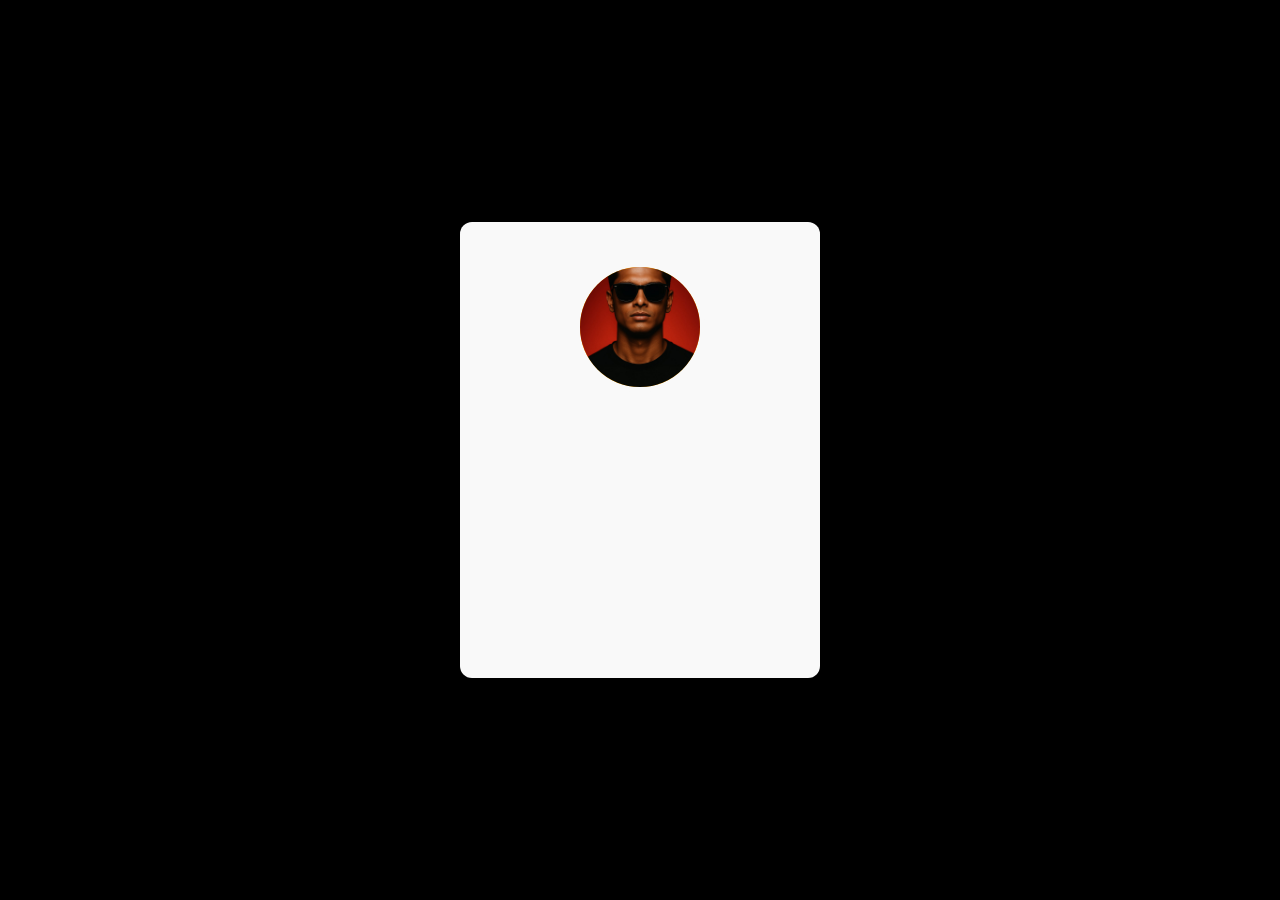
<file: 1profilechart.html>
<!DOCTYPE html>
<html lang="en">
<head>
  <meta charset="UTF-8" />
  <meta name="viewport" content="width=device-width, initial-scale=1.0"/>
  <link rel="stylesheet" href="https://fonts.googleapis.com/css?family=Audiowide"/>
  <title>Shaun's Profile</title>
  <style>
    body {
      font-family: "Audiowide", sans-serif;
      display: flex;
      justify-content: center;
      align-items: center;
      height: 100vh;
      margin: 0;
      background: #000;
    }

    .card {
      width: 320px;
      background: #f9f9f9;
      border-radius: 12px;
      box-shadow: 0 8px 16px rgba(0,0,0,0.2);
      text-align: center;
      padding: 20px;
      position: relative;
      cursor: pointer;
      transition: 0.5s;
      overflow: visible;
    }

    .card img {
      width: 120px;
      height: 120px;
      border-radius: 50%;
      object-fit: cover;
      border: 5px solid #f9f9f9;
      position: absolute;
      top: 40px;
      left: 50%;
      transform: translateX(-50%);
      background: orange;
      transition: 0.5s;
      z-index: 0;
    }

    .card.active img {
      top: -60px;
    }

    .card h2, .card p, .social-icons, .btn {
      opacity: 0;
      transform: translateY(20px);
      transition: 0.5s;
    }

    .card.active h2, 
    .card.active p, 
    .card.active .social-icons, 
    .card.active .btn {
      opacity: 1;
      transform: translateY(0);
    }

    .card h2 {
      margin: 80px 0 10px;
      font-size: 24px;
    }

    .card p {
      font-size: 14px;
      color: #555;
      padding: 0 15px;
    }

    .social-icons {
      display: flex;
      justify-content: center;
      gap: 15px;
      margin-top: 15px;
    }

    .social-icons a {
      text-decoration: none;
      color: #555;
      font-size: 24px;
      transition: 0.3s;
    }

    .social-icons a:hover {
      color: #007BFF;
    }

    .github-with-arrow {
      display: flex;
      flex-direction: column;
      align-items: center;
    }

    .arrow {
      display: flex;
      flex-direction: column;
      align-items: center;
      justify-content: center;
      margin-top: 5px;
      text-align: center;
      font-size: 10px;
    }

    .arrow h6:first-child {
      animation: bounce 1s infinite ease-in-out;
      margin: 0;
      padding: 0;
      font-size: 20px;
    }

    .arrow h6:last-child {
        animation: bounce 1s infinite ease-in-out;
      margin: 0;
      padding: 0;
      font-size: 20px;
      color: #2b2b2b;
    }

    @keyframes bounce {
      0%, 100% {
        transform: translateY(0);
      }
      50% {
        transform: translateY(-10px);
      }
    }

    .btn {
      display: inline-block;
      padding: 10px 25px;
      background: #c9332b;
      color: white;
      text-decoration: none;
      border-radius: 8px;
      transition: 0.3s;
      margin-top: 20px;
    }

    .btn:hover {
      background: #ff4c4c;
    }
  </style>
</head>
<body>

  <div class="card" onclick="toggleInfo()">
    <img src="pic1.jpg" alt="Profile Image">
    <h2>Shaun Dsouza</h2>
    <p><b>This is my personal profile, where I'm trying to authentically represent myself. However, I'm not sure if this is the right platform for me to be doing so..</b></p>

    <div class="social-icons">
      <a href="#"><i class="fab fa-instagram">📷</i></a>
      <div class="github-with-arrow">
        <a href="https://github.com/GreatSha"><i class="fab fa-github">🔗</i></a>
        <div class="arrow">
          <h6>&uarr;</h6>
          <h5>Actually only these LINK work</h5>
          <h6> &darr;</h6>
        </div>
      </div>

      <a href="#"><i class="fab fa-facebook">📘</i></a>
    </div>

    <a href="index.html" class="btn">More</a>
  </div>

  <script>
    function toggleInfo() {
      const card = document.querySelector('.card');
      card.classList.toggle('active');
    }
  </script>

</body>
</html>
</file>
